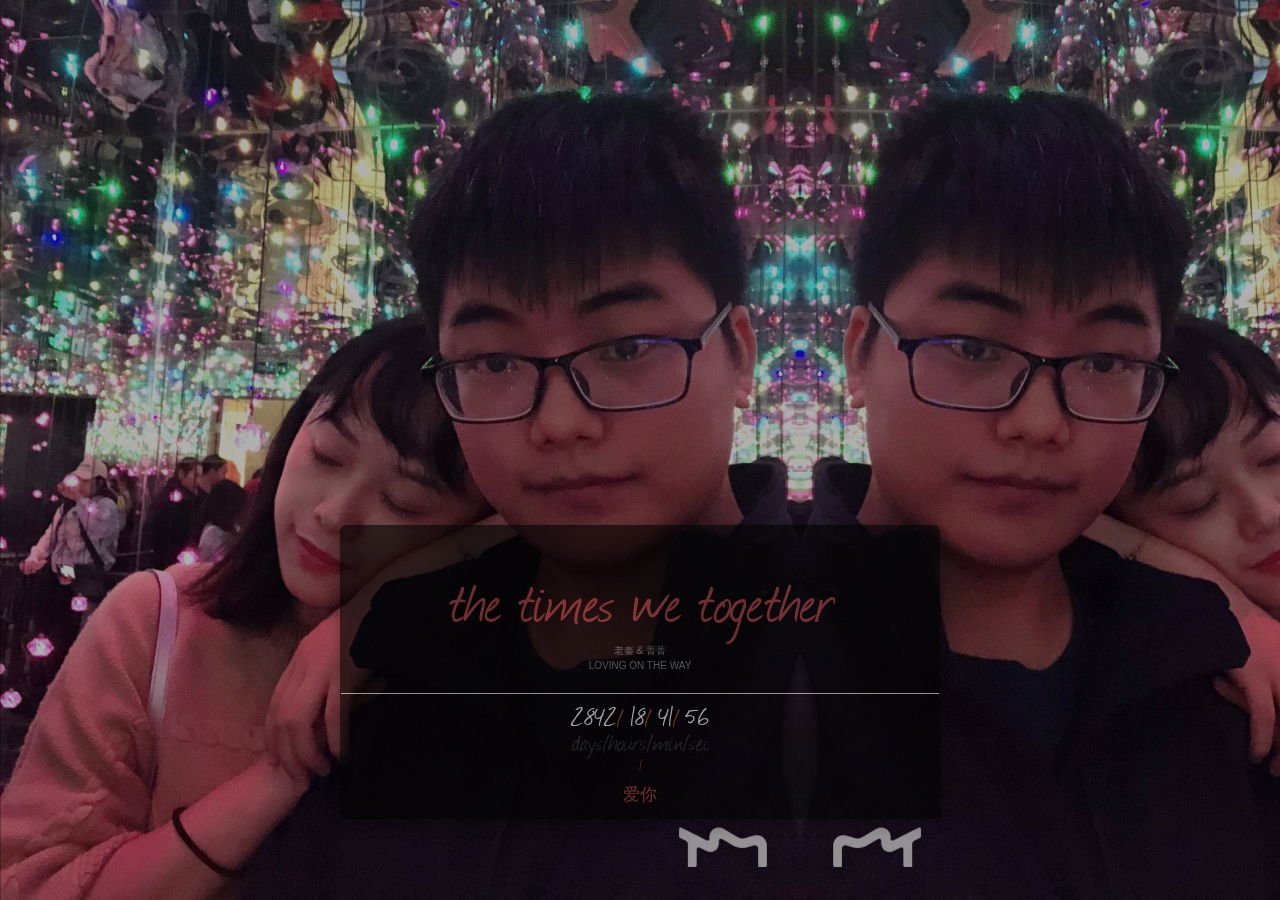
<file: index.html>
<!DOCTYPE html>
<html lang="zh">
<head>
    <meta charset="UTF-8">
    <meta name="viewport" content="width=device-width, initial-scale=1">
    <title>Love between Us</title>
    <link rel="stylesheet" href="./css/bootstrap.min.css">
    <link rel="stylesheet" type="text/css" href="./css/main.css">
</head>

<body>
    <audio src="./music/music.mp3" autoplay="true" loop="loop"></audio>
    <div id="back">
        <div class="mask"></div>
        <!-- 设置展示的图片，将要展示的照片放在img文件夹下面从1开始编号-->
        <div id="carousel"  class="carousel slide carousel-fade carousel-position">
            <div class="carousel-inner" style="width: 100%;height: 100%;" id="background">
                <div class="item active" style="width: 100%;height: 100%;">
                    <div style="width: 100%;height: 100%;background:url(./img/1.jpg);background-size: cover;"></div>
                </div>
                <div class="item" style="width: 100%;height: 100%;">
                    <div style="width: 100%;height: 100%;background-image: url(./img/2.JPG) ;background-size: cover;"></div>
                </div>
                <div class="item" style="width: 100%;height: 100%;">
                    <div style="width: 100%;height: 100%;background-image: url(./img/3.jpg) ;background-size: cover;"></div>
                </div>
                <div class="item" style="width: 100%;height: 100%;">
                    <div style="width: 100%;height: 100%;background-image: url(./img/4.JPG) ;background-size: cover;"></div>
                </div>
                <div class="item" style="width: 100%;height: 100%;">
                    <div style="width: 100%;height: 100%;background-image: url(./img/5.jpg);background-size: cover;"></div>
                </div>
                <div class="item" style="width: 100%;height: 100%;">
                    <div style="width: 100%;height: 100%;background-image: url(./img/6.jpg);background-size: cover;"></div>
                </div>
                <div class="item" style="width: 100%;height: 100%;">
                    <div style="width: 100%;height: 100%;background-image: url(./img/7.jpg);background-size: cover;"></div>
                </div>
                <div class="item" style="width: 100%;height: 100%;">
                    <div style="width: 100%;height: 100%;background-image: url(./img/8.jpg);background-size: cover;"></div>
                </div>
                <div class="item" style="width: 100%;height: 100%;">
                    <div style="width: 100%;height: 100%;background-image: url(./img/9.jpg);background-size: cover;"></div>
                </div>
                <div class="item" style="width: 100%;height: 100%;">
                    <div style="width: 100%;height: 100%;background-image: url(./img/10.jpg);background-size: cover;"></div>
                </div>
                <div class="item" style="width: 100%;height: 100%;">
                    <div style="width: 100%;height: 100%;background-image: url(./img/11.jpg);background-size: cover;"></div>
                </div>
                <div class="item" style="width: 100%;height: 100%;">
                    <div style="width: 100%;height: 100%;background-image: url(./img/12.jpg);background-size: cover;"></div>
                </div>
                <div class="item" style="width: 100%;height: 100%;">
                    <div style="width: 100%;height: 100%;background-image: url(./img/13.jpg);background-size: cover;"></div>
                </div>
                <div class="item" style="width: 100%;height: 100%;">
                    <div style="width: 100%;height: 100%;background-image: url(./img/14.jpg);background-size: cover;"></div>
                </div>
                <div class="item" style="width: 100%;height: 100%;">
                    <div style="width: 100%;height: 100%;background-image: url(./img/15.jpg);background-size: cover;"></div>
                </div>
                <div class="item" style="width: 100%;height: 100%;">
                    <div style="width: 100%;height: 100%;background-image: url(./img/16.jpg);background-size: cover;"></div>
                </div>
                <div class="item" style="width: 100%;height: 100%;">
                    <div style="width: 100%;height: 100%;background-image: url(./img/17.jpg);background-size: cover;"></div>
                </div>
                <div class="item" style="width: 100%;height: 100%;">
                    <div style="width: 100%;height: 100%;background-image: url(./img/18.jpg);background-size: cover;"></div>
                </div>
                <div class="item" style="width: 100%;height: 100%;">
                    <div style="width: 100%;height: 100%;background-image: url(./img/19.jpg);background-size: cover;"></div>
                </div>
                <div class="item" style="width: 100%;height: 100%;">
                    <div style="width: 100%;height: 100%;background-image: url(./img/20.jpg);background-size: cover;"></div>
                </div>
                <div class="item" style="width: 100%;height: 100%;">
                    <div style="width: 100%;height: 100%;background-image: url(./img/21.jpg);background-size: cover;"></div>
                </div>
                <div class="item" style="width: 100%;height: 100%;">
                    <div style="width: 100%;height: 100%;background-image: url(./img/22.jpg);background-size: cover;"></div>
                </div>
                <div class="item" style="width: 100%;height: 100%;">
                    <div style="width: 100%;height: 100%;background-image: url(./img/23.jpg);background-size: cover;"></div>
                </div>
                <div class="item" style="width: 100%;height: 100%;">
                    <div style="width: 100%;height: 100%;background-image: url(./img/24.jpg);background-size: cover;"></div>
                </div>
                <div class="item" style="width: 100%;height: 100%;">
                    <div style="width: 100%;height: 100%;background-image: url(./img/25.jpg);background-size: cover;"></div>
                </div>
                <div class="item" style="width: 100%;height: 100%;">
                    <div style="width: 100%;height: 100%;background-image: url(./img/26.jpg);background-size: cover;"></div>
                </div>
                <div class="item" style="width: 100%;height: 100%;">
                    <div style="width: 100%;height: 100%;background-image: url(./img/27.jpg);background-size: cover;"></div>
                </div>
                <div class="item" style="width: 100%;height: 100%;">
                    <div style="width: 100%;height: 100%;background-image: url(./img/28.jpg);background-size: cover;"></div>
                </div>
                <div class="item" style="width: 100%;height: 100%;">
                    <div style="width: 100%;height: 100%;background-image: url(./img/29.jpg);background-size: cover;"></div>
                </div>
                <div class="item" style="width: 100%;height: 100%;">
                    <div style="width: 100%;height: 100%;background-image: url(./img/30.jpg);background-size: cover;"></div>
                </div>
                <div class="item" style="width: 100%;height: 100%;">
                    <div style="width: 100%;height: 100%;background-image: url(./img/31.jpg);background-size: cover;"></div>
                </div>
                
            </div>
        </div>
    </div>
    <div class="modal show" style="top:55%;">
        <div class="modal-dialog" style="opacity: .7">
            <div class="modal-content" style="opacity:.90">
                <div class="modal-header">
					
                    <h1 class="text-center" style="color: #A94442;font-family: 'JournalRegular', Arial, sans-serif;font-size: 7rem;">the times we together</h1>
                    <p class="text-center small-title">老秦 & 菁菁</p>
                    <p class="text-center small-title">LOVING ON THE WAY</p>
                </div>
                <div class="modal-body text-center" style="line-height: 1.5rem;font-family: 'JournalRegular', Arial, sans-serif;font-size: 3rem;">
                    <p>
                        <span id="day" class="time-font"></span><span style="color:#A94442">/&nbsp;</span><span id="hour" class="time-font"></span><span style="color:#A94442">/&nbsp;</span><span id="minute" class="time-font"></span><span style="color:#A94442">/&nbsp;</span><span id="second" class="time-font"></span>
                    </p>
                    <p>
                        days/hours/min/sec
                    </p>
                    <p class="text-center" style="color:#A94442;font-size: 17px" id="say"></p>
					<a style="color:#A94442;font-size: 17px" href="./js/index.html">爱你</a>
                </div>
            </div>
        </div>
    </div>

	
    <script type="text/javascript" src="./js/jquery-1.12.2.min.js"></script>
    <script type="text/javascript" src="./js/bootstrap.min.js"></script>
    <script type="text/javascript" src="./js/count-time.js"></script>
    <script>
    $(function() {
        //设置起始日期
        countTime('2018/10/13 14:30', 'day', 'hour', 'minute', 'second');
        var days = $('#day').text();

        // 设置标题
        if (parseInt(days / 365) != 0) {
            $(document).attr("title", "在一起" + parseInt(days / 365) + "年,感谢相伴。");
        } else if (parseInt(days / 30) != 0) {
            $(document).attr("title", "在一起" + parseInt(days / 30) + "个月,感谢相伴。");
        } else
            $(document).attr("title", "在一起" + days + "天,感谢相伴。");

        //设置每一张图片对应的文字
        var says = new Array(
            "1",
            "2",
            "3",
            "4",
            "5",
            "6",
            "7",
            "8",
            "9",
            "10",
            "11",
            "12",
            "13",
            "14",
            "15",
            "16",
            "17",
            "18",
            "19",
            "20",
            "21",
            "22",
            "23",
            "24",
            "25",
            "26",
            "27",
            "28",
            "29",
            "30",
            "31",
           
        );


        var start = function() {
            var index = 0;
            var rate = 6000;
            $('#say').text(says[(index++) % says.length]);
         	var _play = function () {
         		$('#say').hide();
                $('#say').text(says[(index++) % says.length]);
                $('#say').fadeToggle();
                $('#carousel').carousel('next');
         	};
            setInterval(_play, rate);
        }();

    });
    </script>
	
</body>

</html>
</file>
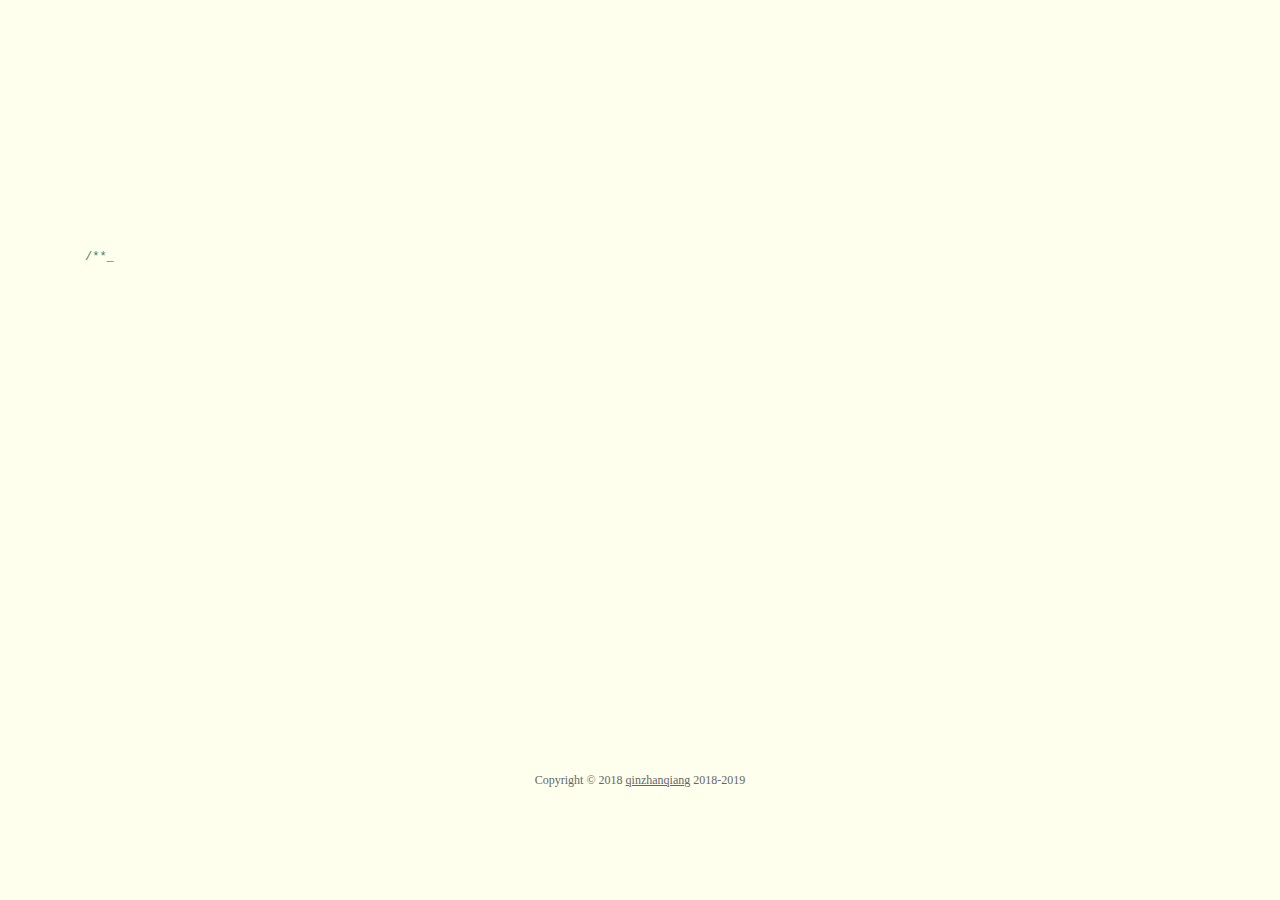
<file: js/index.html>
<!DOCTYPE HTML>
<html xmlns="http://www.w3.org/1999/xhtml" xml:lang="en" lang="en">
<head>
	<title>我爱菁菁</title>
	<meta http-equiv="content-type" content="text/html; charset=UTF-8">
	<style type="text/css">
		@font-face {
			font-family: digit;
			src: url('digital-7_mono.ttf') format("truetype");
		}
	</style>
	<link href="../css/default.css" type="text/css" rel="stylesheet">
	<script type="text/javascript" src="jquery.js"></script>
	<script type="text/javascript" src="garden.js"></script>
    <script type="text/javascript" src="functions.js"></script>
</head>

<body>
	<div id="mainDiv">
		<div id="content">
			<div id="code">
				<span class="comments">/**</span><br />
				<span class="space"/><span class="comments">* 我们一起毕业于武汉理工大学,毕业多年后却相遇，相识并相爱</span><br />
                <span class="space"/><span class="comments">* 所以我为你写了这个网页，为我们的爱情。</span><br />
                <span class="space"/><span class="comments">*/</span><br />
               
                <span class="comments"> 2018年10月13日我们见面， </span><br />
                <span class="comments"> 我不得不承认我爱上了你.</span><br />
                <span class="comments"> 那么恰巧的是，</span><br />
                <span class="comments"> 你说你也爱上了我。</span><br />
                <span class="comments"> 我说我也爱上了你。</span><br />
				<span class="comments"> 于是我们在一起了。</span><br />
                
                <span class="comments"> 你总是那么的体贴热情，</span><br />
				<span class="comments"> 你对我越好，我越是不停的问自己，</span><br />
                
				<span class="comments"> 我能给你带来幸福吗？</span><br />
				
                <span class="comments"> 我要更努力一点，</span><br />
                <span class="comments"> 给我一点时间，</span><br />
				 <span class="comments">等我有资格，</span><br />
				<span class="comments"> 我一定要在你父母面前大声的说，</span><br />
               
                <span class="comments"> 我爱菁菁，我现在有能力给菁菁一个家。</span><br />

				<span class="comments"> 我此生绝不负她，请你们相信我！</span><br />

				<span class="comments"> 情人节快乐我的小公主！</span><br />
				<span class="comments"> 我永远爱你，绝不辜负你对我的爱与热情！</span><br />
			</div>
			<div id="loveHeart">
				<canvas id="garden"></canvas>
				<div id="words">
					<div id="messages">
						菁菁, I have fallen in love with you for
						<div id="elapseClock"></div>
					</div>
					<div id="loveu">
						Love u forever and ever.<br/>
						<div class="signature">- 秦战强</div>
					</div>
				</div>
			</div>
		</div>
		<div id="copyright">
			Copyright © 2018 <a href='https://github.com/qinzhanqiang'>qinzhanqiang</a> 2018-2019
		</div>
	</div>
	<script type="text/javascript">
		var offsetX = $("#loveHeart").width() / 2;
		var offsetY = $("#loveHeart").height() / 2 - 55;
		var together = new Date();
		together.setFullYear(2018,9, 13);
		together.setHours(14);
		together.setMinutes(30);
		together.setSeconds(0);
		together.setMilliseconds(0);
		
		if (!document.createElement('canvas').getContext) {
			var msg = document.createElement("div");
			msg.id = "errorMsg";
			msg.innerHTML = "Your browser doesn't support HTML5!<br/>Recommend use Chrome 14+/IE 9+/Firefox 7+/Safari 4+"; 
			document.body.appendChild(msg);
			$("#code").css("display", "none")
			$("#copyright").css("position", "absolute");
			$("#copyright").css("bottom", "10px");
		    document.execCommand("stop");
		} else {
			setTimeout(function () {
				startHeartAnimation();
			}, 5000);

			timeElapse(together);
			setInterval(function () {
				timeElapse(together);
			}, 500);

			adjustCodePosition();
			$("#code").typewriter();
		}
	</script>
</body>
</html>
</file>
<file: css/main.css>
/*载入字体*/
  @font-face {
      font-family: 'JournalRegular';
      src: url('../fonts/journal-webfont.eot');
      src: url('../fonts/journal-webfont_162a16fe.eot') format('embedded-opentype'), url('../fonts/journal-webfont.woff') format('woff'), url('../fonts/journal-webfont.ttf') format('truetype'), url('./fonts/journal-webfont.svg') format('svg');
      font-weight: normal;
      font-style: normal;
  }
  
  .carousel-fade .carousel-inner .item {
      opacity: 0;
      -webkit-transition-property: opacity;
      -moz-transition-property: opacity;
      -ms-transition-property: opacity;
      -o-transition-property: opacity;
      transition-property: opacity;
  }
  
  .carousel-fade .carousel-inner .active {
      opacity: 1;
  }
  
  .carousel-fade .carousel-inner .active.left,
  .carousel-fade .carousel-inner .active.right {
      left: 0;
      opacity: 0;
  }
  
  .carousel-fade .carousel-inner .next.left,
  .carousel-fade .carousel-inner .prev.right {
      opacity: 1;
  }
  
  .carousel-position {
      position: absolute;
      left: 0;
      top: 0;
      width: 100%;
      height: 100%;
      z-index: 1;
  }
  
  .mask {
      position: absolute;
      left: 0;
      top: 0;
      width: 100%;
      height: 100%;
      z-index: 2;
      opacity: .3;
      background-color: black;
  }
  
  .front {
      border: 5px solid red;
      width: 100%;
      height: 100%;
  }
  
  .container {
      position: absolute;
      width: 100%;
      height: 100%;
      z-index: 3;
  }
  
  .small-title {
      color: gray;
      line-height: 0.5rem;
      font-size: 10px;
  }
  .modal-content {
      background: #040404;
	  
  }
  .modal-content2 {
      background: #434343;
	  
  }
  
  .time-font {
      color: #fff;
  }

.copyright{
       
        width:100px;
        height:100px;
        position: absolute;
        bottom: 0px;
        left: 50%;
        margin:0px 0px 0px -50px;
 }
</file>
<file: css/default.css>
body{margin:0;padding:0;background:#ffe;font-size:12px;overflow:auto}#mainDiv{width:100%;height:100%}#loveHeart{float:left;width:670px;height:625px}#garden{width:100%;height:100%}#elapseClock{text-align:right;font-size:18px;margin-top:10px;margin-bottom:10px}#words{font-family:"sans-serif";width:500px;font-size:24px;color:#666}#messages{display:none}#elapseClock .digit{font-family:"digit";font-size:36px}#loveu{padding:5px;font-size:22px;margin-top:80px;margin-right:120px;text-align:right;display:none}#loveu .signature{margin-top:10px;font-size:20px;font-style:italic}#clickSound{display:none}#code{float:left;width:440px;height:400px;color:#333;font-family:"Consolas","Monaco","Bitstream Vera Sans Mono","Courier New","sans-serif";font-size:12px}#code .string{color:#2a36ff}#code .keyword{color:#7f0055;font-weight:bold}#code .placeholder{margin-left:15px}#code .space{margin-left:7px}#code .comments{color:#3f7f5f}#copyright{margin-top:10px;text-align:center;width:100%;color:#666}#errorMsg{width:100%;text-align:center;font-size:24px;position:absolute;top:100px;left:0}#copyright a{color:#666}
</file>
